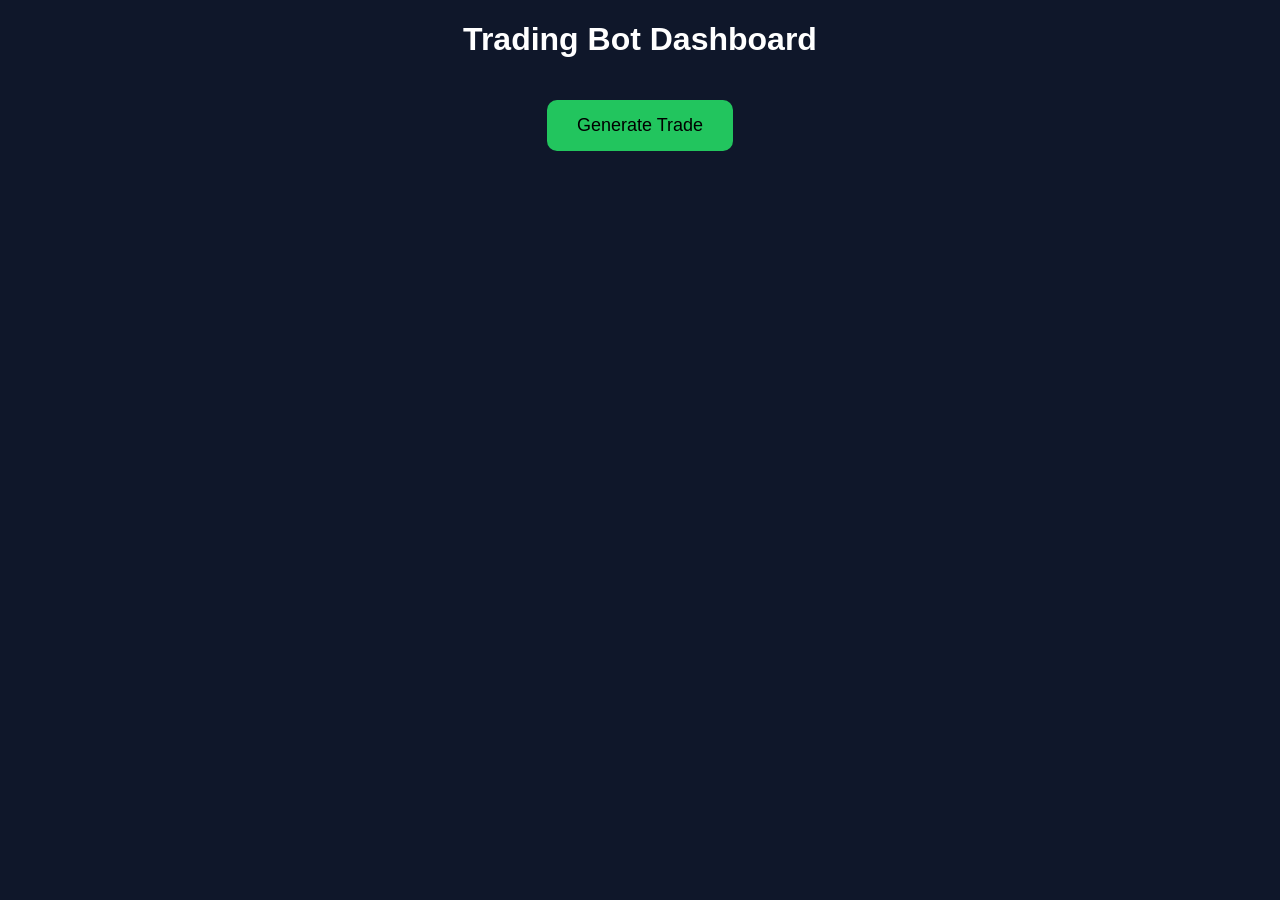
<file: index.html>
<!DOCTYPE html>
<html>
<head>
    <title>Trading Bot</title>
    <meta name="viewport" content="width=device-width, initial-scale=1.0">
    <style>
        body{
            background:#0f172a;
            color:white;
            font-family:Arial;
            text-align:center;
        }
        button{
            background:#22c55e;
            border:none;
            padding:15px 30px;
            font-size:18px;
            border-radius:10px;
            cursor:pointer;
            margin-top:20px;
        }
        .card{
            background:#1e293b;
            margin:20px;
            padding:20px;
            border-radius:15px;
        }
    </style>
</head>
<body>

<h1>Trading Bot Dashboard</h1>

<button onclick="scan()">Generate Trade</button>

<div id="results"></div>

<script>
async function scan(){
    const res = await fetch('/api/scan');
    const data = await res.json();

    let html = "";

    data.results.forEach(t=>{
        html += `
        <div class="card">
        <h2>${t.asset}</h2>
        Direction: ${t.direction}<br>
        Entry: ${t.entry}<br>
        TP: ${t.take_profit} (${t.tp_percent}%)<br>
        SL: ${t.stop_loss} (${t.sl_percent}%)<br>
        Leverage: ${t.leverage}x<br>
        Confidence: ${t.confidence}%<br>
        Duration: ${t.duration}
        </div>`;
    });

    document.getElementById("results").innerHTML = html;
}
</script>

</body>
</html>
</file>
